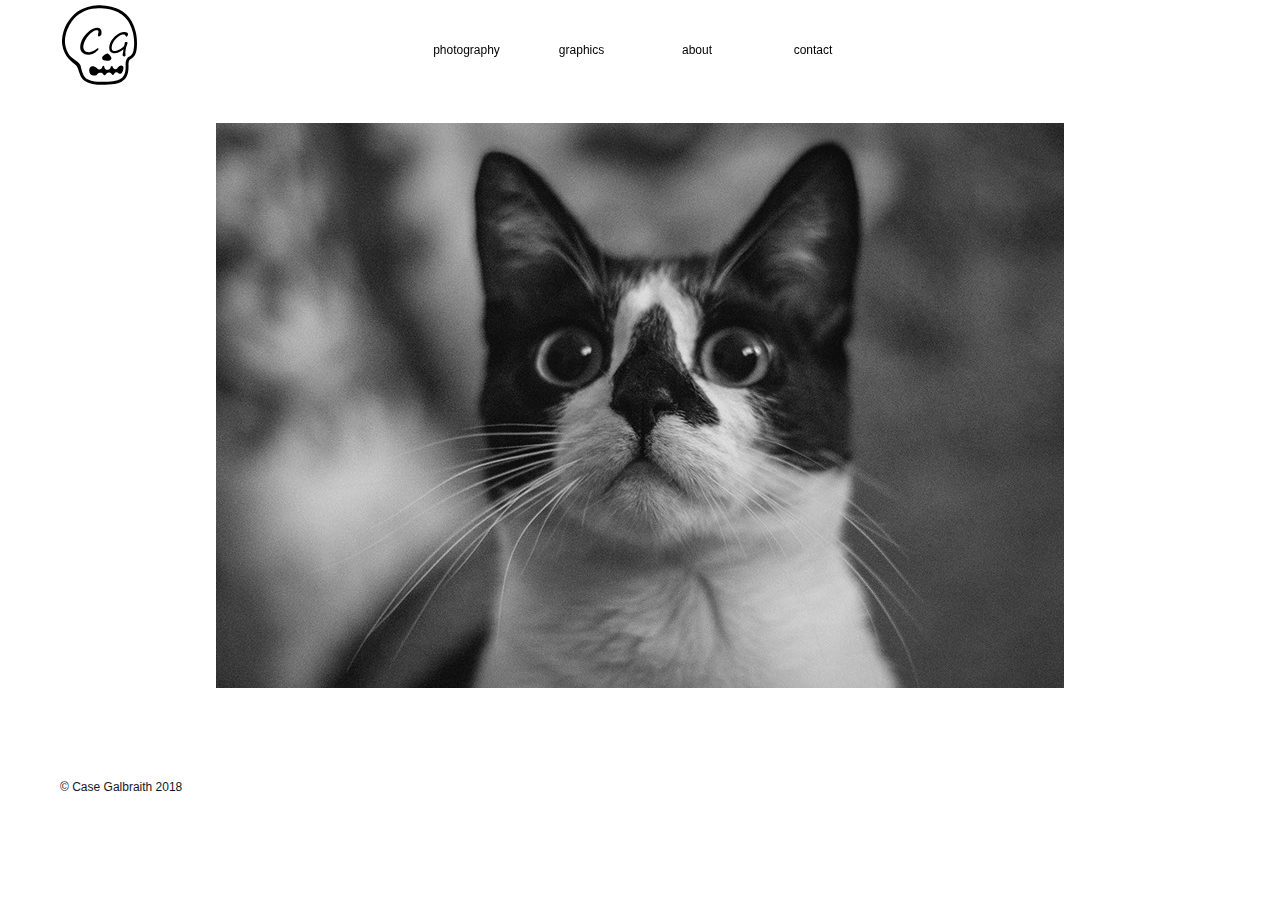
<file: index.html>
<!DOCTYPE html>
<html class="nojs html css_verticalspacer" lang="en-US">
 <head>

  <meta http-equiv="Content-type" content="text/html;charset=UTF-8"/>
  <meta name="generator" content="2017.0.3.363"/>
  <meta name="viewport" content="width=device-width, initial-scale=1.0"/>
  
  <script type="text/javascript">
   // Update the 'nojs'/'js' class on the html node
document.documentElement.className = document.documentElement.className.replace(/\bnojs\b/g, 'js');

// Check that all required assets are uploaded and up-to-date
if(typeof Muse == "undefined") window.Muse = {}; window.Muse.assets = {"required":["museutils.js", "museconfig.js", "jquery.musemenu.js", "jquery.watch.js", "jquery.museresponsive.js", "require.js", "index.css"], "outOfDate":[]};
</script>
  
  <link rel="shortcut icon" href="images/favicon.ico?crc=168900054"/>
  <title>Home</title>
  <!-- CSS -->
  <link rel="stylesheet" type="text/css" href="css/site_global.css?crc=443350757"/>
  <link rel="stylesheet" type="text/css" href="css/master_a-master.css?crc=394048664"/>
  <link rel="stylesheet" type="text/css" href="css/index.css?crc=177274506" id="pagesheet"/>
  <!-- IE-only CSS -->
  <!--[if lt IE 9]>
  <link rel="stylesheet" type="text/css" href="css/nomq_preview_master_a-master.css?crc=3839774930"/>
  <link rel="stylesheet" type="text/css" href="css/nomq_index.css?crc=91369655" id="nomq_pagesheet"/>
  <![endif]-->
  <!-- JS includes -->
  <!--[if lt IE 9]>
  <script src="scripts/html5shiv.js?crc=4241844378" type="text/javascript"></script>
  <![endif]-->
   </head>
 <body>

  <div class="breakpoint active" id="bp_infinity" data-min-width="321"><!-- responsive breakpoint node -->
   <div class="clearfix borderbox" id="page"><!-- group -->
    <div class="clearfix grpelem" id="pu127"><!-- group -->
     <div class="browser_width shared_content" id="u127-bw" data-content-guid="u127-bw_content">
      <div id="u127"><!-- simple frame --></div>
     </div>
     <div id="u144-wrapper">
      <a class="nonblock nontext MuseLinkActive clip_frame" id="u144" href="index.html"><!-- svg --><img class="svg svg_mar temp_no_img_src" id="u140" data-orig-src="images/skullspaceboii.svg?crc=3870176179" onload="this.style.height=(this.offsetWidth*80/75)+'px'" alt="" data-mu-svgfallback="images/skullspaceboii_poster_.png?crc=513905083" data-image-width="75" data-image-height="80" src="images/blank.gif?crc=4208392903"/></a>
     </div>
    </div>
    <div class="clip_frame grpelem" id="u2244"><!-- image -->
     <img class="block temp_no_img_src" id="u2244_img" data-orig-src="images/img_0732.jpg?crc=3861807295" alt="" data-image-width="848" data-image-height="565" src="images/blank.gif?crc=4208392903"/>
    </div>
    <div id="menuu197-wrapper">
     <nav class="MenuBar clearfix" id="menuu197"><!-- horizontal box -->
      <div class="MenuItemContainer borderbox clearfix grpelem" id="u205"><!-- vertical box -->
       <a class="nonblock nontext MenuItem MenuItemWithSubMenu borderbox clearfix colelem" id="u206" href="photography.html"><!-- horizontal box --><div class="MenuItemLabel NoWrap borderbox clearfix grpelem" id="u208-4"><!-- content --><p class="shared_content" data-content-guid="u208-4_0_content">photography</p></div></a>
      </div>
      <div class="MenuItemContainer borderbox clearfix grpelem" id="u1985"><!-- vertical box -->
       <a class="nonblock nontext MenuItem MenuItemWithSubMenu borderbox clearfix colelem" id="u1988" href="graphics.html"><!-- horizontal box --><div class="MenuItemLabel NoWrap borderbox clearfix grpelem" id="u1990-4"><!-- content --><p class="shared_content" data-content-guid="u1990-4_0_content">graphics</p></div></a>
      </div>
      <div class="MenuItemContainer borderbox clearfix grpelem" id="u301"><!-- vertical box -->
       <a class="nonblock nontext MenuItem MenuItemWithSubMenu borderbox clearfix colelem" id="u304" href="about.html"><!-- horizontal box --><div class="MenuItemLabel NoWrap borderbox clearfix grpelem" id="u305-4"><!-- content --><p class="shared_content" data-content-guid="u305-4_0_content">about</p></div></a>
      </div>
      <div class="MenuItemContainer borderbox clearfix grpelem" id="u272"><!-- vertical box -->
       <a class="nonblock nontext MenuItem MenuItemWithSubMenu borderbox clearfix colelem" id="u275" href="contact.html"><!-- horizontal box --><div class="MenuItemLabel NoWrap borderbox clearfix grpelem" id="u276-4"><!-- content --><p class="shared_content" data-content-guid="u276-4_0_content">contact</p></div></a>
      </div>
     </nav>
    </div>
    <div class="verticalspacer" data-offset-top="682" data-content-above-spacer="687" data-content-below-spacer="62"></div>
    <div class="browser_width grpelem shared_content" id="u135-bw" data-content-guid="u135-bw_content">
     <div id="u135"><!-- group -->
      <div class="clearfix" id="u135_align_to_page">
       <div class="clearfix grpelem" id="u333-4"><!-- content -->
        <p>© Case Galbraith 2018</p>
       </div>
      </div>
     </div>
    </div>
   </div>
  </div>
  <div class="breakpoint" id="bp_320" data-max-width="320"><!-- responsive breakpoint node -->
   <div class="clearfix borderbox temp_no_id" data-orig-id="page"><!-- group -->
    <div class="clearfix grpelem temp_no_id" data-orig-id="pu127"><!-- group -->
     <span class="browser_width placeholder" data-placeholder-for="u127-bw_content"><!-- placeholder node --></span>
     <a class="nonblock nontext MuseLinkActive clip_frame temp_no_id" href="index.html" data-orig-id="u144"><!-- svg --><img class="svg temp_no_id temp_no_img_src" data-orig-src="images/skullspaceboii.svg?crc=3870176179" width="20" height="21" alt="" data-mu-svgfallback="images/skullspaceboii_poster_.png?crc=513905083" data-orig-id="u140" src="images/blank.gif?crc=4208392903"/></a>
     <div class="temp_no_id" data-orig-id="menuu197-wrapper">
      <nav class="MenuBar clearfix temp_no_id" data-orig-id="menuu197"><!-- horizontal box -->
       <div class="MenuItemContainer borderbox clearfix grpelem temp_no_id" data-orig-id="u205"><!-- vertical box -->
        <a class="nonblock nontext MenuItem MenuItemWithSubMenu borderbox clearfix colelem temp_no_id" href="photography.html" data-orig-id="u206"><!-- horizontal box --><div class="MenuItemLabel NoWrap borderbox clearfix grpelem temp_no_id" data-orig-id="u208-4"><!-- content --><span class="placeholder" data-placeholder-for="u208-4_0_content"><!-- placeholder node --></span></div></a>
       </div>
       <div class="MenuItemContainer borderbox clearfix grpelem temp_no_id" data-orig-id="u1985"><!-- vertical box -->
        <a class="nonblock nontext MenuItem MenuItemWithSubMenu borderbox clearfix colelem temp_no_id" href="graphics.html" data-orig-id="u1988"><!-- horizontal box --><div class="MenuItemLabel NoWrap borderbox clearfix grpelem temp_no_id" data-orig-id="u1990-4"><!-- content --><span class="placeholder" data-placeholder-for="u1990-4_0_content"><!-- placeholder node --></span></div></a>
       </div>
       <div class="MenuItemContainer borderbox clearfix grpelem temp_no_id" data-orig-id="u301"><!-- vertical box -->
        <a class="nonblock nontext MenuItem MenuItemWithSubMenu borderbox clearfix colelem temp_no_id" href="about.html" data-orig-id="u304"><!-- horizontal box --><div class="MenuItemLabel NoWrap borderbox clearfix grpelem temp_no_id" data-orig-id="u305-4"><!-- content --><span class="placeholder" data-placeholder-for="u305-4_0_content"><!-- placeholder node --></span></div></a>
       </div>
       <div class="MenuItemContainer borderbox clearfix grpelem temp_no_id" data-orig-id="u272"><!-- vertical box -->
        <a class="nonblock nontext MenuItem MenuItemWithSubMenu borderbox clearfix colelem temp_no_id" href="contact.html" data-orig-id="u275"><!-- horizontal box --><div class="MenuItemLabel NoWrap borderbox clearfix grpelem temp_no_id" data-orig-id="u276-4"><!-- content --><span class="placeholder" data-placeholder-for="u276-4_0_content"><!-- placeholder node --></span></div></a>
       </div>
      </nav>
     </div>
    </div>
    <div class="clip_frame grpelem temp_no_id" data-orig-id="u2244"><!-- image -->
     <img class="block temp_no_id temp_no_img_src" data-orig-src="images/img_0732227x151.jpg?crc=4267725187" alt="" data-image-width="226" data-image-height="151" data-orig-id="u2244_img" src="images/blank.gif?crc=4208392903"/>
    </div>
    <div class="verticalspacer" data-offset-top="274" data-content-above-spacer="273" data-content-below-spacer="62"></div>
    <span class="browser_width grpelem placeholder" data-placeholder-for="u135-bw_content"><!-- placeholder node --></span>
   </div>
  </div>
  <!-- Other scripts -->
  <script type="text/javascript">
   // Decide weather to suppress missing file error or not based on preference setting
var suppressMissingFileError = false
</script>
  <script type="text/javascript">
   window.Muse.assets.check=function(d){if(!window.Muse.assets.checked){window.Muse.assets.checked=!0;var b={},c=function(a,b){if(window.getComputedStyle){var c=window.getComputedStyle(a,null);return c&&c.getPropertyValue(b)||c&&c[b]||""}if(document.documentElement.currentStyle)return(c=a.currentStyle)&&c[b]||a.style&&a.style[b]||"";return""},a=function(a){if(a.match(/^rgb/))return a=a.replace(/\s+/g,"").match(/([\d\,]+)/gi)[0].split(","),(parseInt(a[0])<<16)+(parseInt(a[1])<<8)+parseInt(a[2]);if(a.match(/^\#/))return parseInt(a.substr(1),
16);return 0},g=function(g){for(var f=document.getElementsByTagName("link"),h=0;h<f.length;h++)if("text/css"==f[h].type){var i=(f[h].href||"").match(/\/?css\/([\w\-]+\.css)\?crc=(\d+)/);if(!i||!i[1]||!i[2])break;b[i[1]]=i[2]}f=document.createElement("div");f.className="version";f.style.cssText="display:none; width:1px; height:1px;";document.getElementsByTagName("body")[0].appendChild(f);for(h=0;h<Muse.assets.required.length;){var i=Muse.assets.required[h],l=i.match(/([\w\-\.]+)\.(\w+)$/),k=l&&l[1]?
l[1]:null,l=l&&l[2]?l[2]:null;switch(l.toLowerCase()){case "css":k=k.replace(/\W/gi,"_").replace(/^([^a-z])/gi,"_$1");f.className+=" "+k;k=a(c(f,"color"));l=a(c(f,"backgroundColor"));k!=0||l!=0?(Muse.assets.required.splice(h,1),"undefined"!=typeof b[i]&&(k!=b[i]>>>24||l!=(b[i]&16777215))&&Muse.assets.outOfDate.push(i)):h++;f.className="version";break;case "js":h++;break;default:throw Error("Unsupported file type: "+l);}}d?d().jquery!="1.8.3"&&Muse.assets.outOfDate.push("jquery-1.8.3.min.js"):Muse.assets.required.push("jquery-1.8.3.min.js");
f.parentNode.removeChild(f);if(Muse.assets.outOfDate.length||Muse.assets.required.length)f="Some files on the server may be missing or incorrect. Clear browser cache and try again. If the problem persists please contact website author.",g&&Muse.assets.outOfDate.length&&(f+="\nOut of date: "+Muse.assets.outOfDate.join(",")),g&&Muse.assets.required.length&&(f+="\nMissing: "+Muse.assets.required.join(",")),suppressMissingFileError?(f+="\nUse SuppressMissingFileError key in AppPrefs.xml to show missing file error pop up.",console.log(f)):alert(f)};location&&location.search&&location.search.match&&location.search.match(/muse_debug/gi)?
setTimeout(function(){g(!0)},5E3):g()}};
var muse_init=function(){require.config({baseUrl:""});require(["jquery","museutils","whatinput","jquery.musemenu","jquery.watch","jquery.museresponsive"],function(d){var $ = d;$(document).ready(function(){try{
window.Muse.assets.check($);/* body */
Muse.Utils.transformMarkupToFixBrowserProblemsPreInit();/* body */
Muse.Utils.prepHyperlinks(true);/* body */
Muse.Utils.resizeHeight('.browser_width');/* resize height */
Muse.Utils.requestAnimationFrame(function() { $('body').addClass('initialized'); });/* mark body as initialized */
Muse.Utils.fullPage('#page');/* 100% height page */
Muse.Utils.initWidget('.MenuBar', ['#bp_infinity', '#bp_320'], function(elem) { return $(elem).museMenu(); });/* unifiedNavBar */
$( '.breakpoint' ).registerBreakpoint();/* Register breakpoints */
Muse.Utils.transformMarkupToFixBrowserProblems();/* body */
}catch(b){if(b&&"function"==typeof b.notify?b.notify():Muse.Assert.fail("Error calling selector function: "+b),false)throw b;}})})};

</script>
  <!-- RequireJS script -->
  <script src="scripts/require.js?crc=85721165" type="text/javascript" async data-main="scripts/museconfig.js?crc=436936948" onload="if (requirejs) requirejs.onError = function(requireType, requireModule) { if (requireType && requireType.toString && requireType.toString().indexOf && 0 <= requireType.toString().indexOf('#scripterror')) window.Muse.assets.check(); }" onerror="window.Muse.assets.check();"></script>
   </body>
</html>
</file>
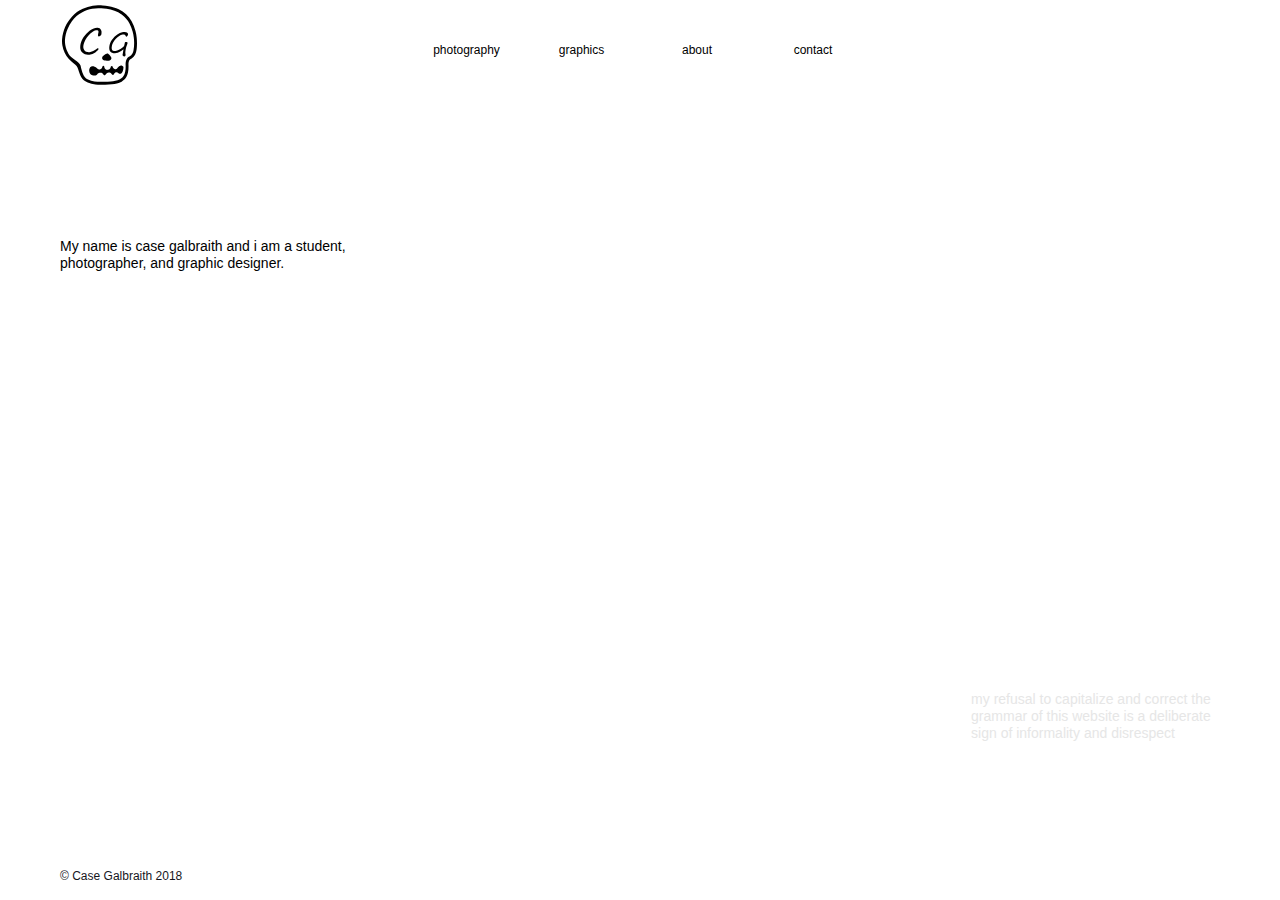
<file: about.html>
<!DOCTYPE html>
<html class="nojs html css_verticalspacer" lang="en-US">
 <head>

  <meta http-equiv="Content-type" content="text/html;charset=UTF-8"/>
  <meta name="generator" content="2017.0.3.363"/>
  <meta name="viewport" content="width=device-width, initial-scale=1.0"/>
  
  <script type="text/javascript">
   // Update the 'nojs'/'js' class on the html node
document.documentElement.className = document.documentElement.className.replace(/\bnojs\b/g, 'js');

// Check that all required assets are uploaded and up-to-date
if(typeof Muse == "undefined") window.Muse = {}; window.Muse.assets = {"required":["museutils.js", "museconfig.js", "jquery.musemenu.js", "jquery.watch.js", "jquery.museresponsive.js", "require.js", "about.css"], "outOfDate":[]};
</script>
  
  <link rel="shortcut icon" href="images/favicon.ico?crc=168900054"/>
  <title>about</title>
  <!-- CSS -->
  <link rel="stylesheet" type="text/css" href="css/site_global.css?crc=443350757"/>
  <link rel="stylesheet" type="text/css" href="css/master_a-master.css?crc=394048664"/>
  <link rel="stylesheet" type="text/css" href="css/about.css?crc=3941312506" id="pagesheet"/>
  <!-- IE-only CSS -->
  <!--[if lt IE 9]>
  <link rel="stylesheet" type="text/css" href="css/nomq_preview_master_a-master.css?crc=3839774930"/>
  <link rel="stylesheet" type="text/css" href="css/nomq_about.css?crc=76472880" id="nomq_pagesheet"/>
  <![endif]-->
  <!-- JS includes -->
  <!--[if lt IE 9]>
  <script src="scripts/html5shiv.js?crc=4241844378" type="text/javascript"></script>
  <![endif]-->
   </head>
 <body>

  <div class="breakpoint active" id="bp_infinity" data-min-width="321"><!-- responsive breakpoint node -->
   <div class="clearfix borderbox" id="page"><!-- group -->
    <div class="clearfix grpelem" id="pu127"><!-- group -->
     <div class="browser_width shared_content" id="u127-bw" data-content-guid="u127-bw_content">
      <div id="u127"><!-- simple frame --></div>
     </div>
     <div id="u144-wrapper">
      <a class="nonblock nontext clip_frame" id="u144" href="index.html"><!-- svg --><img class="svg svg_mar temp_no_img_src" id="u140" data-orig-src="images/skullspaceboii.svg?crc=3870176179" onload="this.style.height=(this.offsetWidth*80/75)+'px'" alt="" data-mu-svgfallback="images/skullspaceboii_poster_.png?crc=513905083" data-image-width="75" data-image-height="80" src="images/blank.gif?crc=4208392903"/></a>
     </div>
    </div>
    <div class="clearfix grpelem shared_content" id="u2219-4" data-content-guid="u2219-4_content"><!-- content -->
     <p>My name is case galbraith and i am a student, photographer, and graphic designer.</p>
    </div>
    <div id="menuu197-wrapper">
     <nav class="MenuBar clearfix" id="menuu197"><!-- horizontal box -->
      <div class="MenuItemContainer borderbox clearfix grpelem" id="u205"><!-- vertical box -->
       <a class="nonblock nontext MenuItem MenuItemWithSubMenu borderbox clearfix colelem" id="u206" href="photography.html"><!-- horizontal box --><div class="MenuItemLabel NoWrap borderbox clearfix grpelem" id="u208-4"><!-- content --><p class="shared_content" data-content-guid="u208-4_0_content">photography</p></div></a>
      </div>
      <div class="MenuItemContainer borderbox clearfix grpelem" id="u1985"><!-- vertical box -->
       <a class="nonblock nontext MenuItem MenuItemWithSubMenu borderbox clearfix colelem" id="u1988" href="graphics.html"><!-- horizontal box --><div class="MenuItemLabel NoWrap borderbox clearfix grpelem" id="u1990-4"><!-- content --><p class="shared_content" data-content-guid="u1990-4_0_content">graphics</p></div></a>
      </div>
      <div class="MenuItemContainer borderbox clearfix grpelem" id="u301"><!-- vertical box -->
       <a class="nonblock nontext MenuItem MenuItemWithSubMenu MuseMenuActive borderbox clearfix colelem" id="u304" href="about.html"><!-- horizontal box --><div class="MenuItemLabel NoWrap borderbox clearfix grpelem" id="u305-4"><!-- content --><p class="shared_content" data-content-guid="u305-4_0_content">about</p></div></a>
      </div>
      <div class="MenuItemContainer borderbox clearfix grpelem" id="u272"><!-- vertical box -->
       <a class="nonblock nontext MenuItem MenuItemWithSubMenu borderbox clearfix colelem" id="u275" href="contact.html"><!-- horizontal box --><div class="MenuItemLabel NoWrap borderbox clearfix grpelem" id="u276-4"><!-- content --><p class="shared_content" data-content-guid="u276-4_0_content">contact</p></div></a>
      </div>
     </nav>
    </div>
    <div class="clearfix grpelem shared_content" id="u956-4" data-content-guid="u956-4_content"><!-- content -->
     <p>my refusal to capitalize and correct the grammar of this website is a deliberate sign of informality and disrespect</p>
    </div>
    <div class="verticalspacer" data-offset-top="749" data-content-above-spacer="748" data-content-below-spacer="62"></div>
    <div class="browser_width grpelem shared_content" id="u135-bw" data-content-guid="u135-bw_content">
     <div id="u135"><!-- group -->
      <div class="clearfix" id="u135_align_to_page">
       <div class="clearfix grpelem" id="u333-4"><!-- content -->
        <p>© Case Galbraith 2018</p>
       </div>
      </div>
     </div>
    </div>
   </div>
  </div>
  <div class="breakpoint" id="bp_320" data-max-width="320"><!-- responsive breakpoint node -->
   <div class="clearfix borderbox temp_no_id" data-orig-id="page"><!-- group -->
    <div class="clearfix grpelem temp_no_id" data-orig-id="pu127"><!-- group -->
     <span class="browser_width placeholder" data-placeholder-for="u127-bw_content"><!-- placeholder node --></span>
     <a class="nonblock nontext clip_frame temp_no_id" href="index.html" data-orig-id="u144"><!-- svg --><img class="svg temp_no_id temp_no_img_src" data-orig-src="images/skullspaceboii.svg?crc=3870176179" width="20" height="21" alt="" data-mu-svgfallback="images/skullspaceboii_poster_.png?crc=513905083" data-orig-id="u140" src="images/blank.gif?crc=4208392903"/></a>
    </div>
    <span class="clearfix grpelem placeholder" data-placeholder-for="u2219-4_content"><!-- placeholder node --></span>
    <div class="temp_no_id" data-orig-id="menuu197-wrapper">
     <nav class="MenuBar clearfix temp_no_id" data-orig-id="menuu197"><!-- horizontal box -->
      <div class="MenuItemContainer borderbox clearfix grpelem temp_no_id" data-orig-id="u205"><!-- vertical box -->
       <a class="nonblock nontext MenuItem MenuItemWithSubMenu borderbox clearfix colelem temp_no_id" href="photography.html" data-orig-id="u206"><!-- horizontal box --><div class="MenuItemLabel NoWrap borderbox clearfix grpelem temp_no_id" data-orig-id="u208-4"><!-- content --><span class="placeholder" data-placeholder-for="u208-4_0_content"><!-- placeholder node --></span></div></a>
      </div>
      <div class="MenuItemContainer borderbox clearfix grpelem temp_no_id" data-orig-id="u1985"><!-- vertical box -->
       <a class="nonblock nontext MenuItem MenuItemWithSubMenu borderbox clearfix colelem temp_no_id" href="graphics.html" data-orig-id="u1988"><!-- horizontal box --><div class="MenuItemLabel NoWrap borderbox clearfix grpelem temp_no_id" data-orig-id="u1990-4"><!-- content --><span class="placeholder" data-placeholder-for="u1990-4_0_content"><!-- placeholder node --></span></div></a>
      </div>
      <div class="MenuItemContainer borderbox clearfix grpelem temp_no_id" data-orig-id="u301"><!-- vertical box -->
       <a class="nonblock nontext MenuItem MenuItemWithSubMenu MuseMenuActive borderbox clearfix colelem temp_no_id" href="about.html" data-orig-id="u304"><!-- horizontal box --><div class="MenuItemLabel NoWrap borderbox clearfix grpelem temp_no_id" data-orig-id="u305-4"><!-- content --><span class="placeholder" data-placeholder-for="u305-4_0_content"><!-- placeholder node --></span></div></a>
      </div>
      <div class="MenuItemContainer borderbox clearfix grpelem temp_no_id" data-orig-id="u272"><!-- vertical box -->
       <a class="nonblock nontext MenuItem MenuItemWithSubMenu borderbox clearfix colelem temp_no_id" href="contact.html" data-orig-id="u275"><!-- horizontal box --><div class="MenuItemLabel NoWrap borderbox clearfix grpelem temp_no_id" data-orig-id="u276-4"><!-- content --><span class="placeholder" data-placeholder-for="u276-4_0_content"><!-- placeholder node --></span></div></a>
      </div>
     </nav>
    </div>
    <span class="clearfix grpelem placeholder" data-placeholder-for="u956-4_content"><!-- placeholder node --></span>
    <div class="verticalspacer" data-offset-top="946" data-content-above-spacer="945" data-content-below-spacer="61"></div>
    <span class="browser_width grpelem placeholder" data-placeholder-for="u135-bw_content"><!-- placeholder node --></span>
   </div>
  </div>
  <!-- Other scripts -->
  <script type="text/javascript">
   // Decide weather to suppress missing file error or not based on preference setting
var suppressMissingFileError = false
</script>
  <script type="text/javascript">
   window.Muse.assets.check=function(d){if(!window.Muse.assets.checked){window.Muse.assets.checked=!0;var b={},c=function(a,b){if(window.getComputedStyle){var c=window.getComputedStyle(a,null);return c&&c.getPropertyValue(b)||c&&c[b]||""}if(document.documentElement.currentStyle)return(c=a.currentStyle)&&c[b]||a.style&&a.style[b]||"";return""},a=function(a){if(a.match(/^rgb/))return a=a.replace(/\s+/g,"").match(/([\d\,]+)/gi)[0].split(","),(parseInt(a[0])<<16)+(parseInt(a[1])<<8)+parseInt(a[2]);if(a.match(/^\#/))return parseInt(a.substr(1),
16);return 0},g=function(g){for(var f=document.getElementsByTagName("link"),h=0;h<f.length;h++)if("text/css"==f[h].type){var i=(f[h].href||"").match(/\/?css\/([\w\-]+\.css)\?crc=(\d+)/);if(!i||!i[1]||!i[2])break;b[i[1]]=i[2]}f=document.createElement("div");f.className="version";f.style.cssText="display:none; width:1px; height:1px;";document.getElementsByTagName("body")[0].appendChild(f);for(h=0;h<Muse.assets.required.length;){var i=Muse.assets.required[h],l=i.match(/([\w\-\.]+)\.(\w+)$/),k=l&&l[1]?
l[1]:null,l=l&&l[2]?l[2]:null;switch(l.toLowerCase()){case "css":k=k.replace(/\W/gi,"_").replace(/^([^a-z])/gi,"_$1");f.className+=" "+k;k=a(c(f,"color"));l=a(c(f,"backgroundColor"));k!=0||l!=0?(Muse.assets.required.splice(h,1),"undefined"!=typeof b[i]&&(k!=b[i]>>>24||l!=(b[i]&16777215))&&Muse.assets.outOfDate.push(i)):h++;f.className="version";break;case "js":h++;break;default:throw Error("Unsupported file type: "+l);}}d?d().jquery!="1.8.3"&&Muse.assets.outOfDate.push("jquery-1.8.3.min.js"):Muse.assets.required.push("jquery-1.8.3.min.js");
f.parentNode.removeChild(f);if(Muse.assets.outOfDate.length||Muse.assets.required.length)f="Some files on the server may be missing or incorrect. Clear browser cache and try again. If the problem persists please contact website author.",g&&Muse.assets.outOfDate.length&&(f+="\nOut of date: "+Muse.assets.outOfDate.join(",")),g&&Muse.assets.required.length&&(f+="\nMissing: "+Muse.assets.required.join(",")),suppressMissingFileError?(f+="\nUse SuppressMissingFileError key in AppPrefs.xml to show missing file error pop up.",console.log(f)):alert(f)};location&&location.search&&location.search.match&&location.search.match(/muse_debug/gi)?
setTimeout(function(){g(!0)},5E3):g()}};
var muse_init=function(){require.config({baseUrl:""});require(["jquery","museutils","whatinput","jquery.musemenu","jquery.watch","jquery.museresponsive"],function(d){var $ = d;$(document).ready(function(){try{
window.Muse.assets.check($);/* body */
Muse.Utils.transformMarkupToFixBrowserProblemsPreInit();/* body */
Muse.Utils.prepHyperlinks(true);/* body */
Muse.Utils.resizeHeight('.browser_width');/* resize height */
Muse.Utils.requestAnimationFrame(function() { $('body').addClass('initialized'); });/* mark body as initialized */
Muse.Utils.fullPage('#page');/* 100% height page */
Muse.Utils.initWidget('.MenuBar', ['#bp_infinity', '#bp_320'], function(elem) { return $(elem).museMenu(); });/* unifiedNavBar */
$( '.breakpoint' ).registerBreakpoint();/* Register breakpoints */
Muse.Utils.transformMarkupToFixBrowserProblems();/* body */
}catch(b){if(b&&"function"==typeof b.notify?b.notify():Muse.Assert.fail("Error calling selector function: "+b),false)throw b;}})})};

</script>
  <!-- RequireJS script -->
  <script src="scripts/require.js?crc=85721165" type="text/javascript" async data-main="scripts/museconfig.js?crc=436936948" onload="if (requirejs) requirejs.onError = function(requireType, requireModule) { if (requireType && requireType.toString && requireType.toString().indexOf && 0 <= requireType.toString().indexOf('#scripterror')) window.Muse.assets.check(); }" onerror="window.Muse.assets.check();"></script>
   </body>
</html>
</file>
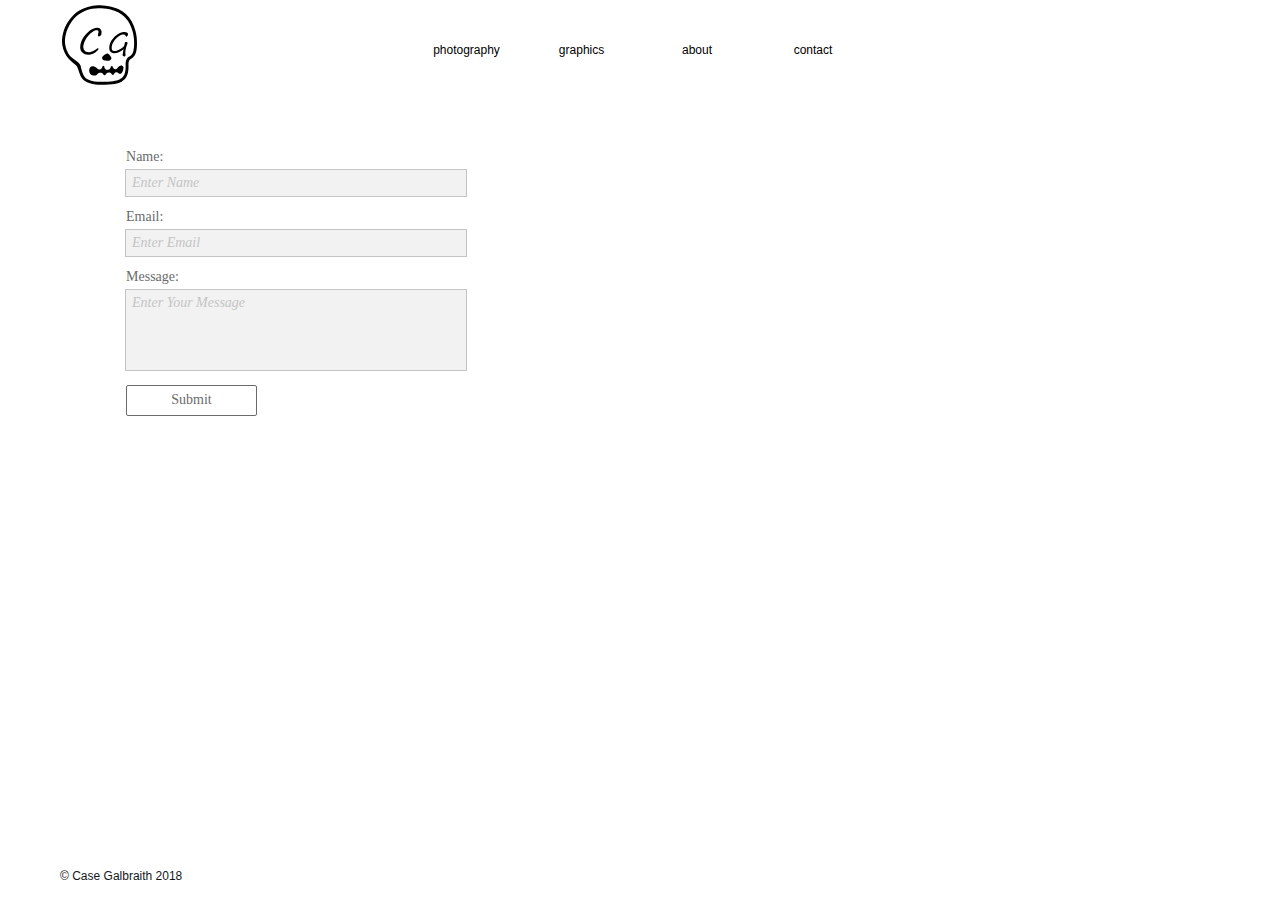
<file: contact.html>
<!DOCTYPE html>
<html class="nojs html css_verticalspacer" lang="en-US">
 <head>

  <meta http-equiv="Content-type" content="text/html;charset=UTF-8"/>
  <meta name="generator" content="2017.0.3.363"/>
  <meta name="viewport" content="width=device-width, initial-scale=1.0"/>
  
  <script type="text/javascript">
   // Update the 'nojs'/'js' class on the html node
document.documentElement.className = document.documentElement.className.replace(/\bnojs\b/g, 'js');

// Check that all required assets are uploaded and up-to-date
if(typeof Muse == "undefined") window.Muse = {}; window.Muse.assets = {"required":["museutils.js", "museconfig.js", "jquery.musemenu.js", "jquery.watch.js", "jquery.museresponsive.js", "require.js", "webpro.js", "contact.css"], "outOfDate":[]};
</script>
  
  <link rel="shortcut icon" href="images/favicon.ico?crc=168900054"/>
  <title>contact</title>
  <!-- CSS -->
  <link rel="stylesheet" type="text/css" href="css/site_global.css?crc=443350757"/>
  <link rel="stylesheet" type="text/css" href="css/master_a-master.css?crc=394048664"/>
  <link rel="stylesheet" type="text/css" href="css/contact.css?crc=219067892" id="pagesheet"/>
  <!-- IE-only CSS -->
  <!--[if lt IE 9]>
  <link rel="stylesheet" type="text/css" href="css/nomq_preview_master_a-master.css?crc=3839774930"/>
  <link rel="stylesheet" type="text/css" href="css/nomq_contact.css?crc=4171298853" id="nomq_pagesheet"/>
  <![endif]-->
  <!-- JS includes -->
  <!--[if lt IE 9]>
  <script src="scripts/html5shiv.js?crc=4241844378" type="text/javascript"></script>
  <![endif]-->
   </head>
 <body>

  <div class="breakpoint active" id="bp_infinity" data-min-width="321"><!-- responsive breakpoint node -->
   <div class="clearfix borderbox" id="page"><!-- group -->
    <div class="clearfix grpelem" id="pu127"><!-- group -->
     <div class="browser_width shared_content" id="u127-bw" data-content-guid="u127-bw_content">
      <div id="u127"><!-- simple frame --></div>
     </div>
     <div id="u144-wrapper">
      <a class="nonblock nontext clip_frame" id="u144" href="index.html"><!-- svg --><img class="svg svg_mar temp_no_img_src" id="u140" data-orig-src="images/skullspaceboii.svg?crc=3870176179" onload="this.style.height=(this.offsetWidth*80/75)+'px'" alt="" data-mu-svgfallback="images/skullspaceboii_poster_.png?crc=513905083" data-image-width="75" data-image-height="80" src="images/blank.gif?crc=4208392903"/></a>
     </div>
    </div>
    <form class="form-grp clearfix grpelem" id="widgetu895" method="post" enctype="multipart/form-data" action="scripts/form-u895.php"><!-- none box -->
     <div class="fld-grp clearfix grpelem" id="widgetu907" data-required="true"><!-- none box -->
      <label class="fld-label actAsDiv clearfix grpelem" id="u908-4" for="widgetu907_input"><!-- content --><span class="actAsPara shared_content" data-content-guid="u908-4_0_content">Name:</span></label>
      <span class="fld-input NoWrap actAsDiv clearfix grpelem" id="u909-4"><!-- content --><input class="wrapped-input" type="text" spellcheck="false" id="widgetu907_input" name="custom_U907" tabindex="1"/><label class="wrapped-input fld-prompt" id="widgetu907_prompt" for="widgetu907_input"><span class="actAsPara shared_content" data-content-guid="widgetu907_prompt_0_content">Enter Name</span></label></span>
     </div>
     <div class="fld-grp clearfix grpelem" id="widgetu899" data-required="true" data-type="email"><!-- none box -->
      <label class="fld-label actAsDiv clearfix grpelem" id="u902-4" for="widgetu899_input"><!-- content --><span class="actAsPara shared_content" data-content-guid="u902-4_0_content">Email:</span></label>
      <span class="fld-input NoWrap actAsDiv clearfix grpelem" id="u900-4"><!-- content --><input class="wrapped-input" type="email" spellcheck="false" id="widgetu899_input" name="Email" tabindex="2"/><label class="wrapped-input fld-prompt" id="widgetu899_prompt" for="widgetu899_input"><span class="actAsPara shared_content" data-content-guid="widgetu899_prompt_0_content">Enter Email</span></label></span>
     </div>
     <div class="clearfix grpelem" id="u898-4"><!-- content -->
      <p class="shared_content" data-content-guid="u898-4_0_content">Submitting Form...</p>
     </div>
     <div class="clearfix grpelem" id="u896-4"><!-- content -->
      <p class="shared_content" data-content-guid="u896-4_0_content">The server encountered an error.</p>
     </div>
     <div class="clearfix grpelem" id="u911-4"><!-- content -->
      <p class="shared_content" data-content-guid="u911-4_0_content">Form received.</p>
     </div>
     <button class="submit-btn NoWrap rounded-corners clearfix grpelem" id="u897-4" type="submit" value="Submit" tabindex="4"><!-- content -->
      <div style="margin-top:-11px;height:11px;" class="shared_content" data-content-guid="u897-4_0_content">
       <p>Submit</p>
      </div>
     </button>
     <div class="fld-grp clearfix grpelem" id="widgetu903" data-required="false"><!-- none box -->
      <label class="fld-label actAsDiv clearfix grpelem" id="u904-4" for="widgetu903_input"><!-- content --><span class="actAsPara shared_content" data-content-guid="u904-4_0_content">Message:</span></label>
      <span class="fld-textarea actAsDiv clearfix grpelem" id="u905-4"><!-- content --><textarea class="wrapped-input" id="widgetu903_input" name="custom_U903" tabindex="3"></textarea><label class="wrapped-input fld-prompt" id="widgetu903_prompt" for="widgetu903_input"><span class="actAsPara shared_content" data-content-guid="widgetu903_prompt_0_content">Enter Your Message</span></label></span>
     </div>
    </form>
    <div id="menuu197-wrapper">
     <nav class="MenuBar clearfix" id="menuu197"><!-- horizontal box -->
      <div class="MenuItemContainer borderbox clearfix grpelem" id="u205"><!-- vertical box -->
       <a class="nonblock nontext MenuItem MenuItemWithSubMenu borderbox clearfix colelem" id="u206" href="photography.html"><!-- horizontal box --><div class="MenuItemLabel NoWrap borderbox clearfix grpelem" id="u208-4"><!-- content --><p class="shared_content" data-content-guid="u208-4_0_content">photography</p></div></a>
      </div>
      <div class="MenuItemContainer borderbox clearfix grpelem" id="u1985"><!-- vertical box -->
       <a class="nonblock nontext MenuItem MenuItemWithSubMenu borderbox clearfix colelem" id="u1988" href="graphics.html"><!-- horizontal box --><div class="MenuItemLabel NoWrap borderbox clearfix grpelem" id="u1990-4"><!-- content --><p class="shared_content" data-content-guid="u1990-4_0_content">graphics</p></div></a>
      </div>
      <div class="MenuItemContainer borderbox clearfix grpelem" id="u301"><!-- vertical box -->
       <a class="nonblock nontext MenuItem MenuItemWithSubMenu borderbox clearfix colelem" id="u304" href="about.html"><!-- horizontal box --><div class="MenuItemLabel NoWrap borderbox clearfix grpelem" id="u305-4"><!-- content --><p class="shared_content" data-content-guid="u305-4_0_content">about</p></div></a>
      </div>
      <div class="MenuItemContainer borderbox clearfix grpelem" id="u272"><!-- vertical box -->
       <a class="nonblock nontext MenuItem MenuItemWithSubMenu MuseMenuActive borderbox clearfix colelem" id="u275" href="contact.html"><!-- horizontal box --><div class="MenuItemLabel NoWrap borderbox clearfix grpelem" id="u276-4"><!-- content --><p class="shared_content" data-content-guid="u276-4_0_content">contact</p></div></a>
      </div>
     </nav>
    </div>
    <div class="verticalspacer" data-offset-top="418" data-content-above-spacer="418" data-content-below-spacer="62"></div>
    <div class="browser_width grpelem shared_content" id="u135-bw" data-content-guid="u135-bw_content">
     <div id="u135"><!-- group -->
      <div class="clearfix" id="u135_align_to_page">
       <div class="clearfix grpelem" id="u333-4"><!-- content -->
        <p>© Case Galbraith 2018</p>
       </div>
      </div>
     </div>
    </div>
   </div>
  </div>
  <div class="breakpoint" id="bp_320" data-max-width="320"><!-- responsive breakpoint node -->
   <div class="clearfix borderbox temp_no_id" data-orig-id="page"><!-- group -->
    <div class="clearfix grpelem temp_no_id" data-orig-id="pu127"><!-- group -->
     <span class="browser_width placeholder" data-placeholder-for="u127-bw_content"><!-- placeholder node --></span>
     <a class="nonblock nontext clip_frame temp_no_id" href="index.html" data-orig-id="u144"><!-- svg --><img class="svg temp_no_id temp_no_img_src" data-orig-src="images/skullspaceboii.svg?crc=3870176179" width="20" height="21" alt="" data-mu-svgfallback="images/skullspaceboii_poster_.png?crc=513905083" data-orig-id="u140" src="images/blank.gif?crc=4208392903"/></a>
     <div class="temp_no_id" data-orig-id="menuu197-wrapper">
      <nav class="MenuBar clearfix temp_no_id" data-orig-id="menuu197"><!-- horizontal box -->
       <div class="MenuItemContainer borderbox clearfix grpelem temp_no_id" data-orig-id="u205"><!-- vertical box -->
        <a class="nonblock nontext MenuItem MenuItemWithSubMenu borderbox clearfix colelem temp_no_id" href="photography.html" data-orig-id="u206"><!-- horizontal box --><div class="MenuItemLabel NoWrap borderbox clearfix grpelem temp_no_id" data-orig-id="u208-4"><!-- content --><span class="placeholder" data-placeholder-for="u208-4_0_content"><!-- placeholder node --></span></div></a>
       </div>
       <div class="MenuItemContainer borderbox clearfix grpelem temp_no_id" data-orig-id="u1985"><!-- vertical box -->
        <a class="nonblock nontext MenuItem MenuItemWithSubMenu borderbox clearfix colelem temp_no_id" href="graphics.html" data-orig-id="u1988"><!-- horizontal box --><div class="MenuItemLabel NoWrap borderbox clearfix grpelem temp_no_id" data-orig-id="u1990-4"><!-- content --><span class="placeholder" data-placeholder-for="u1990-4_0_content"><!-- placeholder node --></span></div></a>
       </div>
       <div class="MenuItemContainer borderbox clearfix grpelem temp_no_id" data-orig-id="u301"><!-- vertical box -->
        <a class="nonblock nontext MenuItem MenuItemWithSubMenu borderbox clearfix colelem temp_no_id" href="about.html" data-orig-id="u304"><!-- horizontal box --><div class="MenuItemLabel NoWrap borderbox clearfix grpelem temp_no_id" data-orig-id="u305-4"><!-- content --><span class="placeholder" data-placeholder-for="u305-4_0_content"><!-- placeholder node --></span></div></a>
       </div>
       <div class="MenuItemContainer borderbox clearfix grpelem temp_no_id" data-orig-id="u272"><!-- vertical box -->
        <a class="nonblock nontext MenuItem MenuItemWithSubMenu MuseMenuActive borderbox clearfix colelem temp_no_id" href="contact.html" data-orig-id="u275"><!-- horizontal box --><div class="MenuItemLabel NoWrap borderbox clearfix grpelem temp_no_id" data-orig-id="u276-4"><!-- content --><span class="placeholder" data-placeholder-for="u276-4_0_content"><!-- placeholder node --></span></div></a>
       </div>
      </nav>
     </div>
    </div>
    <form class="form-grp clearfix grpelem temp_no_id" method="post" enctype="multipart/form-data" action="scripts/form-u895.php" data-orig-id="widgetu895"><!-- none box -->
     <div class="fld-grp clearfix grpelem temp_no_id" data-required="true" data-orig-id="widgetu907"><!-- none box -->
      <label class="fld-label actAsDiv clearfix grpelem temp_no_id" for="widgetu907_input" data-orig-id="u908-4"><!-- content --><span class="actAsPara placeholder" data-placeholder-for="u908-4_0_content"><!-- placeholder node --></span></label>
      <span class="fld-input NoWrap actAsDiv clearfix grpelem temp_no_id" data-orig-id="u909-4"><!-- content --><input class="wrapped-input temp_no_id" type="text" spellcheck="false" name="custom_U907" tabindex="5" data-orig-id="widgetu907_input"/><label class="wrapped-input fld-prompt temp_no_id" for="widgetu907_input" data-orig-id="widgetu907_prompt"><span class="actAsPara placeholder" data-placeholder-for="widgetu907_prompt_0_content"><!-- placeholder node --></span></label></span>
     </div>
     <div class="fld-grp clearfix grpelem temp_no_id" data-required="true" data-type="email" data-orig-id="widgetu899"><!-- none box -->
      <label class="fld-label actAsDiv clearfix grpelem temp_no_id" for="widgetu899_input" data-orig-id="u902-4"><!-- content --><span class="actAsPara placeholder" data-placeholder-for="u902-4_0_content"><!-- placeholder node --></span></label>
      <span class="fld-input NoWrap actAsDiv clearfix grpelem temp_no_id" data-orig-id="u900-4"><!-- content --><input class="wrapped-input temp_no_id" type="email" spellcheck="false" name="Email" tabindex="6" data-orig-id="widgetu899_input"/><label class="wrapped-input fld-prompt temp_no_id" for="widgetu899_input" data-orig-id="widgetu899_prompt"><span class="actAsPara placeholder" data-placeholder-for="widgetu899_prompt_0_content"><!-- placeholder node --></span></label></span>
     </div>
     <div class="clearfix grpelem temp_no_id" data-orig-id="u898-4"><!-- content -->
      <span class="placeholder" data-placeholder-for="u898-4_0_content"><!-- placeholder node --></span>
     </div>
     <div class="clearfix grpelem temp_no_id" data-orig-id="u896-4"><!-- content -->
      <span class="placeholder" data-placeholder-for="u896-4_0_content"><!-- placeholder node --></span>
     </div>
     <div class="clearfix grpelem temp_no_id" data-orig-id="u911-4"><!-- content -->
      <span class="placeholder" data-placeholder-for="u911-4_0_content"><!-- placeholder node --></span>
     </div>
     <button class="submit-btn NoWrap rounded-corners clearfix grpelem temp_no_id" type="submit" value="Submit" tabindex="8" data-orig-id="u897-4"><!-- content -->
      <span class="placeholder" data-placeholder-for="u897-4_0_content"><!-- placeholder node --></span>
     </button>
     <div class="fld-grp clearfix grpelem temp_no_id" data-required="false" data-orig-id="widgetu903"><!-- none box -->
      <label class="fld-label actAsDiv clearfix grpelem temp_no_id" for="widgetu903_input" data-orig-id="u904-4"><!-- content --><span class="actAsPara placeholder" data-placeholder-for="u904-4_0_content"><!-- placeholder node --></span></label>
      <span class="fld-textarea actAsDiv clearfix grpelem temp_no_id" data-orig-id="u905-4"><!-- content --><textarea class="wrapped-input temp_no_id" name="custom_U903" tabindex="7" data-orig-id="widgetu903_input"></textarea><label class="wrapped-input fld-prompt temp_no_id" for="widgetu903_input" data-orig-id="widgetu903_prompt"><span class="actAsPara placeholder" data-placeholder-for="widgetu903_prompt_0_content"><!-- placeholder node --></span></label></span>
     </div>
    </form>
    <div class="verticalspacer" data-offset-top="416" data-content-above-spacer="415" data-content-below-spacer="62"></div>
    <span class="browser_width grpelem placeholder" data-placeholder-for="u135-bw_content"><!-- placeholder node --></span>
   </div>
  </div>
  <!-- Other scripts -->
  <script type="text/javascript">
   // Decide weather to suppress missing file error or not based on preference setting
var suppressMissingFileError = false
</script>
  <script type="text/javascript">
   window.Muse.assets.check=function(d){if(!window.Muse.assets.checked){window.Muse.assets.checked=!0;var b={},c=function(a,b){if(window.getComputedStyle){var c=window.getComputedStyle(a,null);return c&&c.getPropertyValue(b)||c&&c[b]||""}if(document.documentElement.currentStyle)return(c=a.currentStyle)&&c[b]||a.style&&a.style[b]||"";return""},a=function(a){if(a.match(/^rgb/))return a=a.replace(/\s+/g,"").match(/([\d\,]+)/gi)[0].split(","),(parseInt(a[0])<<16)+(parseInt(a[1])<<8)+parseInt(a[2]);if(a.match(/^\#/))return parseInt(a.substr(1),
16);return 0},g=function(g){for(var f=document.getElementsByTagName("link"),h=0;h<f.length;h++)if("text/css"==f[h].type){var i=(f[h].href||"").match(/\/?css\/([\w\-]+\.css)\?crc=(\d+)/);if(!i||!i[1]||!i[2])break;b[i[1]]=i[2]}f=document.createElement("div");f.className="version";f.style.cssText="display:none; width:1px; height:1px;";document.getElementsByTagName("body")[0].appendChild(f);for(h=0;h<Muse.assets.required.length;){var i=Muse.assets.required[h],l=i.match(/([\w\-\.]+)\.(\w+)$/),k=l&&l[1]?
l[1]:null,l=l&&l[2]?l[2]:null;switch(l.toLowerCase()){case "css":k=k.replace(/\W/gi,"_").replace(/^([^a-z])/gi,"_$1");f.className+=" "+k;k=a(c(f,"color"));l=a(c(f,"backgroundColor"));k!=0||l!=0?(Muse.assets.required.splice(h,1),"undefined"!=typeof b[i]&&(k!=b[i]>>>24||l!=(b[i]&16777215))&&Muse.assets.outOfDate.push(i)):h++;f.className="version";break;case "js":h++;break;default:throw Error("Unsupported file type: "+l);}}d?d().jquery!="1.8.3"&&Muse.assets.outOfDate.push("jquery-1.8.3.min.js"):Muse.assets.required.push("jquery-1.8.3.min.js");
f.parentNode.removeChild(f);if(Muse.assets.outOfDate.length||Muse.assets.required.length)f="Some files on the server may be missing or incorrect. Clear browser cache and try again. If the problem persists please contact website author.",g&&Muse.assets.outOfDate.length&&(f+="\nOut of date: "+Muse.assets.outOfDate.join(",")),g&&Muse.assets.required.length&&(f+="\nMissing: "+Muse.assets.required.join(",")),suppressMissingFileError?(f+="\nUse SuppressMissingFileError key in AppPrefs.xml to show missing file error pop up.",console.log(f)):alert(f)};location&&location.search&&location.search.match&&location.search.match(/muse_debug/gi)?
setTimeout(function(){g(!0)},5E3):g()}};
var muse_init=function(){require.config({baseUrl:""});require(["jquery","museutils","whatinput","webpro","jquery.musemenu","jquery.watch","jquery.museresponsive"],function(d){var $ = d;$(document).ready(function(){try{
window.Muse.assets.check($);/* body */
Muse.Utils.transformMarkupToFixBrowserProblemsPreInit();/* body */
Muse.Utils.prepHyperlinks(true);/* body */
Muse.Utils.resizeHeight('.browser_width');/* resize height */
Muse.Utils.requestAnimationFrame(function() { $('body').addClass('initialized'); });/* mark body as initialized */
Muse.Utils.fullPage('#page');/* 100% height page */
Muse.Utils.initWidget('#widgetu895', ['#bp_infinity', '#bp_320'], function(elem) { return new WebPro.Widget.Form(elem, {validationEvent:'submit',errorStateSensitivity:'high',fieldWrapperClass:'fld-grp',formSubmittedClass:'frm-sub-st',formErrorClass:'frm-subm-err-st',formDeliveredClass:'frm-subm-ok-st',notEmptyClass:'non-empty-st',focusClass:'focus-st',invalidClass:'fld-err-st',requiredClass:'fld-err-st',ajaxSubmit:true}); });/* #widgetu895 */
Muse.Utils.initWidget('.MenuBar', ['#bp_infinity', '#bp_320'], function(elem) { return $(elem).museMenu(); });/* unifiedNavBar */
$( '.breakpoint' ).registerBreakpoint();/* Register breakpoints */
Muse.Utils.transformMarkupToFixBrowserProblems();/* body */
}catch(b){if(b&&"function"==typeof b.notify?b.notify():Muse.Assert.fail("Error calling selector function: "+b),false)throw b;}})})};

</script>
  <!-- RequireJS script -->
  <script src="scripts/require.js?crc=85721165" type="text/javascript" async data-main="scripts/museconfig.js?crc=436936948" onload="if (requirejs) requirejs.onError = function(requireType, requireModule) { if (requireType && requireType.toString && requireType.toString().indexOf && 0 <= requireType.toString().indexOf('#scripterror')) window.Muse.assets.check(); }" onerror="window.Muse.assets.check();"></script>
   </body>
</html>
</file>
<file: css/site_global.css>
html{min-height:100%;min-width:100%;-ms-text-size-adjust:none;}body,div,dl,dt,dd,ul,ol,li,nav,h1,h2,h3,h4,h5,h6,pre,code,form,fieldset,legend,input,button,textarea,p,blockquote,th,td,a{margin:0px;padding:0px;border-width:0px;border-style:solid;border-color:transparent;-webkit-transform-origin:left top;-ms-transform-origin:left top;-o-transform-origin:left top;transform-origin:left top;background-repeat:no-repeat;}button.submit-btn{-moz-box-sizing:content-box;-webkit-box-sizing:content-box;box-sizing:content-box;}.transition{-webkit-transition-property:background-image,background-position,background-color,border-color,border-radius,color,font-size,font-style,font-weight,letter-spacing,line-height,text-align,box-shadow,text-shadow,opacity;transition-property:background-image,background-position,background-color,border-color,border-radius,color,font-size,font-style,font-weight,letter-spacing,line-height,text-align,box-shadow,text-shadow,opacity;}.transition *{-webkit-transition:inherit;transition:inherit;}table{border-collapse:collapse;border-spacing:0px;}fieldset,img{border:0px;border-style:solid;-webkit-transform-origin:left top;-ms-transform-origin:left top;-o-transform-origin:left top;transform-origin:left top;}address,caption,cite,code,dfn,em,strong,th,var,optgroup{font-style:inherit;font-weight:inherit;}del,ins{text-decoration:none;}li{list-style:none;}caption,th{text-align:left;}h1,h2,h3,h4,h5,h6{font-size:100%;font-weight:inherit;}input,button,textarea,select,optgroup,option{font-family:inherit;font-size:inherit;font-style:inherit;font-weight:inherit;}.form-grp input,.form-grp textarea{-webkit-appearance:none;-webkit-border-radius:0;}body{font-family:Arial, Helvetica Neue, Helvetica, sans-serif;text-align:left;font-size:14px;line-height:17px;word-wrap:break-word;text-rendering:optimizeLegibility;-moz-font-feature-settings:'liga';-ms-font-feature-settings:'liga';-webkit-font-feature-settings:'liga';font-feature-settings:'liga';}a:link{color:#0000FF;text-decoration:underline;}a:visited{color:#800080;text-decoration:underline;}a:hover{color:#0000FF;text-decoration:underline;}a:active{color:#EE0000;text-decoration:underline;}a.nontext{color:black;text-decoration:none;font-style:normal;font-weight:normal;}.normal_text{color:#000000;direction:ltr;font-family:Arial, Helvetica Neue, Helvetica, sans-serif;font-size:14px;font-style:normal;font-weight:normal;letter-spacing:0px;line-height:17px;text-align:left;text-decoration:none;text-indent:0px;text-transform:none;vertical-align:0px;padding:0px;}.list0 li:before{position:absolute;right:100%;letter-spacing:0px;text-decoration:none;font-weight:normal;font-style:normal;}.rtl-list li:before{right:auto;left:100%;}.nls-None > li:before,.nls-None .list3 > li:before,.nls-None .list6 > li:before{margin-right:6px;content:'•';}.nls-None .list1 > li:before,.nls-None .list4 > li:before,.nls-None .list7 > li:before{margin-right:6px;content:'○';}.nls-None,.nls-None .list1,.nls-None .list2,.nls-None .list3,.nls-None .list4,.nls-None .list5,.nls-None .list6,.nls-None .list7,.nls-None .list8{padding-left:34px;}.nls-None.rtl-list,.nls-None .list1.rtl-list,.nls-None .list2.rtl-list,.nls-None .list3.rtl-list,.nls-None .list4.rtl-list,.nls-None .list5.rtl-list,.nls-None .list6.rtl-list,.nls-None .list7.rtl-list,.nls-None .list8.rtl-list{padding-left:0px;padding-right:34px;}.nls-None .list2 > li:before,.nls-None .list5 > li:before,.nls-None .list8 > li:before{margin-right:6px;content:'-';}.nls-None.rtl-list > li:before,.nls-None .list1.rtl-list > li:before,.nls-None .list2.rtl-list > li:before,.nls-None .list3.rtl-list > li:before,.nls-None .list4.rtl-list > li:before,.nls-None .list5.rtl-list > li:before,.nls-None .list6.rtl-list > li:before,.nls-None .list7.rtl-list > li:before,.nls-None .list8.rtl-list > li:before{margin-right:0px;margin-left:6px;}.TabbedPanelsTab{white-space:nowrap;}.MenuBar .MenuBarView,.MenuBar .SubMenuView{display:block;list-style:none;}.MenuBar .SubMenu{display:none;position:absolute;}.NoWrap{white-space:nowrap;word-wrap:normal;}.rootelem{margin-left:auto;margin-right:auto;}.colelem{display:inline;float:left;clear:both;}.clearfix:after{content:"\0020";visibility:hidden;display:block;height:0px;clear:both;}*:first-child+html .clearfix{zoom:1;}.clip_frame{overflow:hidden;}.popup_anchor{position:relative;width:0px;height:0px;}.popup_element{z-index:100000;}.svg{display:block;vertical-align:top;}span.wrap{content:'';clear:left;display:block;}span.actAsInlineDiv{display:inline-block;}.position_content,.excludeFromNormalFlow{float:left;}.preload_images{position:absolute;overflow:hidden;left:-9999px;top:-9999px;height:1px;width:1px;}.preload{height:1px;width:1px;}.animateStates{-webkit-transition:0.3s ease-in-out;-moz-transition:0.3s ease-in-out;-o-transition:0.3s ease-in-out;transition:0.3s ease-in-out;}[data-whatinput="mouse"] *:focus,[data-whatinput="touch"] *:focus,input:focus,textarea:focus{outline:none;}textarea{resize:none;overflow:auto;}.fld-prompt{pointer-events:none;}.wrapped-input{position:absolute;top:0px;left:0px;background:transparent;border:none;}.submit-btn{z-index:50000;cursor:pointer;}.anchor_item{width:22px;height:18px;}.MenuBar .SubMenuVisible,.MenuBarVertical .SubMenuVisible,.MenuBar .SubMenu .SubMenuVisible,.popup_element.Active,span.actAsPara,.actAsDiv,a.nonblock.nontext,img.block{display:block;}.widget_invisible,.js .invi,.js .mse_pre_init{visibility:hidden;}.ose_ei{visibility:hidden;z-index:0;}.no_vert_scroll{overflow-y:hidden;}.always_vert_scroll{overflow-y:scroll;}.always_horz_scroll{overflow-x:scroll;}.fullscreen{overflow:hidden;left:0px;top:0px;position:fixed;height:100%;width:100%;-moz-box-sizing:border-box;-webkit-box-sizing:border-box;-ms-box-sizing:border-box;box-sizing:border-box;}.fullwidth{position:absolute;}.borderbox{-moz-box-sizing:border-box;-webkit-box-sizing:border-box;-ms-box-sizing:border-box;box-sizing:border-box;}.scroll_wrapper{position:absolute;overflow:auto;left:0px;right:0px;top:0px;bottom:0px;padding-top:0px;padding-bottom:0px;margin-top:0px;margin-bottom:0px;}.browser_width > *{position:absolute;left:0px;right:0px;}.grpelem,.accordion_wrapper{display:inline;float:left;}.fld-checkbox input[type=checkbox],.fld-radiobutton input[type=radio]{position:absolute;overflow:hidden;clip:rect(0px, 0px, 0px, 0px);height:1px;width:1px;margin:-1px;padding:0px;border:0px;}.fld-checkbox input[type=checkbox] + label,.fld-radiobutton input[type=radio] + label{display:inline-block;background-repeat:no-repeat;cursor:pointer;float:left;width:100%;height:100%;}.pointer_cursor,.fld-recaptcha-mode,.fld-recaptcha-refresh,.fld-recaptcha-help{cursor:pointer;}p,h1,h2,h3,h4,h5,h6,ol,ul,span.actAsPara{max-height:1000000px;}.superscript{vertical-align:super;font-size:66%;line-height:0px;}.subscript{vertical-align:sub;font-size:66%;line-height:0px;}.horizontalSlideShow{-ms-touch-action:pan-y;touch-action:pan-y;}.verticalSlideShow{-ms-touch-action:pan-x;touch-action:pan-x;}.colelem100,.verticalspacer{clear:both;}.list0 li,.MenuBar .MenuItemContainer,.SlideShowContentPanel .fullscreen img,.css_verticalspacer .verticalspacer{position:relative;}.popup_element.Inactive,.js .disn,.js .an_invi,.hidden,.breakpoint{display:none;}#muse_css_mq{position:absolute;display:none;background-color:#FFFFFE;}.fluid_height_spacer{width:0.01px;}.muse_check_css{display:none;position:fixed;}@media screen and (-webkit-min-device-pixel-ratio:0){body{text-rendering:auto;}}
</file>
<file: css/master_a-master.css>
#u144{background-color:transparent;}#u140{display:block;}#menuu197,#u205,#u206,#u1985,#u1988,#u301,#u304,#u272,#u275{border-width:0px;background-color:transparent;}#u208-4,#u1990-4,#u305-4,#u276-4{border-width:0px;background-color:transparent;font-size:12px;line-height:14px;text-align:center;}.MenuItem{cursor:pointer;}#u127,#u135{background-color:#FFFFFF;}#u333-4{background-color:transparent;font-size:12px;color:#16161D;line-height:14px;}@media (min-width: 321px), print{#u135_align_to_page{max-width:1200px;}}@media (max-width: 320px){#u135_align_to_page{max-width:320px;}}
</file>
<file: css/index.css>
.version.index{color:#00000A;background-color:#90FE8A;}.js body{visibility:hidden;}.js body.initialized{visibility:visible;}#page{background-color:transparent;z-index:1;background-image:none;border-color:#000000;border-width:0px;filter:alpha(opacity=100);-ms-filter:"progid:DXImageTransform.Microsoft.Alpha(Opacity=100)";margin-left:auto;margin-right:auto;width:100%;opacity:1;min-height:811px;}#pu127{margin-right:-10000px;z-index:2;width:100%;padding-bottom:90px;}#u127{height:90px;z-index:2;top:0px;position:fixed;}#u127-bw{z-index:2;}#u140{z-index:5;}#menuu197{left:-50%;width:100%;position:relative;}#u205,#u1985,#u301,#u272{min-height:42px;margin-right:-10000px;position:relative;}#u206,#u1988,#u304,#u275{padding-bottom:28px;width:100%;position:relative;}#u206.MuseMenuActive,#u1988.MuseMenuActive,#u304.MuseMenuActive,#u275.MuseMenuActive{width:100%;min-height:0px;margin:0px 0px 0px 0%;}#u208-4,#u1990-4,#u305-4,#u276-4{min-height:14px;margin-right:-10000px;width:100%;top:14px;position:relative;}#u206.MuseMenuActive #u208-4,#u1988.MuseMenuActive #u1990-4,#u304.MuseMenuActive #u305-4,#u275.MuseMenuActive #u276-4{padding-bottom:0px;padding-top:0px;width:100%;min-height:14px;margin:0px -10000px 0px 0%;}#menuu197-wrapper{z-index:10;position:fixed;left:50%;top:29px;}#u2244{background-color:transparent;z-index:35;position:relative;margin-right:-10000px;margin-top:123px;}#u2244_img{width:100%;}#u135{z-index:3;padding-bottom:9px;}#u135_align_to_page{margin-right:auto;margin-left:auto;position:relative;}#u333-4{z-index:6;position:relative;margin-right:-10000px;margin-top:9px;min-height:22px;}#u135-bw{z-index:3;margin-top:22px;}.html{background-color:#FFFFFF;}body{position:relative;}@media (min-width: 321px), print{#muse_css_mq{background-color:#FFFFFF;}#bp_infinity.active{display:block;}#page{max-width:1200px;}#u144{position:relative;left:-50%;margin-left:37.5px;width:100%;max-width:75px;}#u140{width:100%;}#u144-wrapper{position:fixed;top:5px;z-index:4;left:50%;margin-left:-578px;width:6.25%;max-width:75px;}#u2244{width:70.67%;left:14.67%;}#menuu197{margin-left:230.99999999999997px;max-width:462px;}#u205{width:24.9%;}#u1985{width:24.9%;left:24.9%;}#u301{width:25.11%;left:49.79%;}#u272{width:25.11%;left:74.9%;}#menuu197-wrapper{margin-left:-231px;width:38.5%;max-width:462px;}.css_verticalspacer .verticalspacer{height:calc(100vh - 749px);}#u333-4{width:12%;left:1.67%;}#u135,#u135-bw{min-height:31px;}.verticalspacer{min-height:61px;}}@media (max-width: 320px){#muse_css_mq{background-color:#000140;}#bp_320.active{display:block;}#page{max-width:320px;}#u144{z-index:4;width:20px;position:fixed;top:0px;left:50%;margin-left:-160px;}#menuu197{margin-left:140px;max-width:280px;}#u205{width:25%;}#u1985{width:25%;left:25%;}#u301{width:25%;left:50%;}#u272{width:25%;left:75%;}#menuu197-wrapper{margin-left:-140px;width:87.5%;max-width:280px;}#u2244{width:70.63%;left:14.69%;}.css_verticalspacer .verticalspacer{height:calc(100vh - 335px);}#u135{min-height:79px;}#u333-4{width:11.88%;left:1.57%;}#u135-bw{min-height:79px;margin-bottom:-48px;}body{overflow-x:hidden;min-width:320px;}.verticalspacer{min-height:475px;}}
</file>
<file: css/nomq_preview_master_a-master.css>
#u135_align_to_page{max-width:1200px;}
</file>
<file: css/nomq_index.css>
#muse_css_mq{background-color:#FFFFFF;}#bp_infinity.active{display:block;}#page{max-width:1200px;}#u144{position:relative;left:-50%;margin-left:37.5px;width:100%;max-width:75px;}#u140{width:100%;}#u144-wrapper{position:fixed;top:5px;z-index:4;left:50%;margin-left:-578px;width:6.25%;max-width:75px;}#u2244{width:70.67%;left:14.67%;}#menuu197{margin-left:230.99999999999997px;max-width:462px;}#u205{width:24.9%;}#u1985{width:24.9%;left:24.9%;}#u301{width:25.11%;left:49.79%;}#u272{width:25.11%;left:74.9%;}#menuu197-wrapper{margin-left:-231px;width:38.5%;max-width:462px;}.css_verticalspacer .verticalspacer{height:calc(100vh - 749px);}#u333-4{width:12%;left:1.67%;}#u135,#u135-bw{min-height:31px;}.verticalspacer{min-height:61px;}
</file>
<file: css/about.css>
.version.about{color:#0000EA;background-color:#EBA7FA;}.js body{visibility:hidden;}.js body.initialized{visibility:visible;}#page{background-color:#FFFFFF;z-index:1;width:100%;margin-left:auto;border-color:#000000;border-width:0px;background-image:none;margin-right:auto;min-height:811px;}#pu127{margin-right:-10000px;z-index:2;padding-bottom:90px;}#u127{height:90px;z-index:2;top:0px;position:fixed;}#u127-bw{z-index:2;}#u140{z-index:5;}#u2219-4{background-color:transparent;z-index:39;position:relative;margin-right:-10000px;margin-top:238px;min-height:288px;}#menuu197{left:-50%;width:100%;position:relative;}#u205,#u1985,#u301,#u272{min-height:42px;margin-right:-10000px;position:relative;}#u206,#u1988,#u304,#u275{padding-bottom:28px;width:100%;position:relative;}#u206.MuseMenuActive,#u1988.MuseMenuActive,#u304.MuseMenuActive,#u275.MuseMenuActive{width:100%;min-height:0px;margin:0px 0px 0px 0%;}#u208-4,#u1990-4,#u305-4,#u276-4{min-height:14px;margin-right:-10000px;width:100%;top:14px;position:relative;}#u206.MuseMenuActive #u208-4,#u1988.MuseMenuActive #u1990-4,#u304.MuseMenuActive #u305-4,#u275.MuseMenuActive #u276-4{padding-bottom:0px;padding-top:0px;width:100%;min-height:14px;margin:0px -10000px 0px 0%;}#menuu197-wrapper{z-index:10;position:fixed;left:50%;top:29px;}#u956-4{background-color:transparent;z-index:35;margin-right:-10000px;position:relative;color:#E6E6E6;margin-top:691px;min-height:58px;}#u135{z-index:3;padding-bottom:9px;}#u135_align_to_page{margin-right:auto;margin-left:auto;position:relative;}#u333-4{z-index:6;position:relative;margin-right:-10000px;margin-top:9px;min-height:22px;}#u135-bw{z-index:3;margin-top:22px;}.html{background-color:#FFFFFF;}body{position:relative;}.verticalspacer{min-height:1px;}@media (min-width: 321px), print{#muse_css_mq{background-color:#FFFFFF;}#bp_infinity.active{display:block;}#page{max-width:1200px;}#u144{position:relative;left:-50%;margin-left:37.5px;width:100%;max-width:75px;}#pu127,#u140{width:100%;}#u144-wrapper{position:fixed;top:5px;z-index:4;left:50%;margin-left:-578px;width:6.25%;max-width:75px;}#u2219-4{width:31.09%;left:1.67%;}#menuu197{margin-left:230.99999999999997px;max-width:462px;}#u205{width:24.9%;}#u1985{width:24.9%;left:24.9%;}#u301{width:25.11%;left:49.79%;}#u272{width:25.11%;left:74.9%;}#menuu197-wrapper{margin-left:-231px;width:38.5%;max-width:462px;}#u956-4{width:20.75%;left:77.59%;}.css_verticalspacer .verticalspacer{height:calc(100vh - 810px);}#u333-4{width:12%;left:1.67%;}#u135,#u135-bw{min-height:31px;}}@media (max-width: 320px){#muse_css_mq{background-color:#000140;}#bp_320.active{display:block;}#page{max-width:320px;}#pu127{width:0.01px;}#u144{z-index:4;width:20px;position:fixed;top:0px;left:50%;margin-left:-160px;}#u2219-4{width:30.94%;left:1.57%;}#menuu197{margin-left:140px;max-width:280px;}#u205{width:25%;}#u1985{width:25%;left:25%;}#u301{width:25%;left:50%;}#u272{width:25%;left:75%;}#menuu197-wrapper{margin-left:-140px;width:87.5%;max-width:280px;}#u956-4{width:20.63%;left:77.5%;}.css_verticalspacer .verticalspacer{height:calc(100vh - 1006px);}#u135{min-height:79px;}#u333-4{width:11.88%;left:1.57%;}#u135-bw{min-height:79px;margin-bottom:-48px;}body{overflow-x:hidden;min-width:320px;}}
</file>
<file: css/nomq_about.css>
#muse_css_mq{background-color:#FFFFFF;}#bp_infinity.active{display:block;}#page{max-width:1200px;}#u144{position:relative;left:-50%;margin-left:37.5px;width:100%;max-width:75px;}#pu127,#u140{width:100%;}#u144-wrapper{position:fixed;top:5px;z-index:4;left:50%;margin-left:-578px;width:6.25%;max-width:75px;}#u2219-4{width:31.09%;left:1.67%;}#menuu197{margin-left:230.99999999999997px;max-width:462px;}#u205{width:24.9%;}#u1985{width:24.9%;left:24.9%;}#u301{width:25.11%;left:49.79%;}#u272{width:25.11%;left:74.9%;}#menuu197-wrapper{margin-left:-231px;width:38.5%;max-width:462px;}#u956-4{width:20.75%;left:77.59%;}.css_verticalspacer .verticalspacer{height:calc(100vh - 810px);}#u333-4{width:12%;left:1.67%;}#u135,#u135-bw{min-height:31px;}
</file>
<file: css/contact.css>
.version.contact{color:#00000D;background-color:#0EB5F4;}.js body.initialized{visibility:visible;}#page{background-color:#FFFFFF;z-index:1;width:100%;margin-left:auto;border-color:#000000;border-width:0px;background-image:none;margin-right:auto;min-height:811px;}#pu127{margin-right:-10000px;z-index:2;width:100%;padding-bottom:90px;}#u127{height:90px;z-index:2;top:0px;position:fixed;}#u127-bw{z-index:2;}#u140{z-index:5;}#menuu197{left:-50%;width:100%;position:relative;}#u205,#u1985,#u301,#u272{min-height:42px;margin-right:-10000px;position:relative;}#u206,#u1988,#u304,#u275{padding-bottom:28px;width:100%;position:relative;}#u206.MuseMenuActive,#u1988.MuseMenuActive,#u304.MuseMenuActive,#u275.MuseMenuActive{width:100%;min-height:0px;margin:0px 0px 0px 0%;}#u208-4,#u1990-4,#u305-4,#u276-4{min-height:14px;margin-right:-10000px;width:100%;top:14px;position:relative;}#u206.MuseMenuActive #u208-4,#u1988.MuseMenuActive #u1990-4,#u304.MuseMenuActive #u305-4,#u275.MuseMenuActive #u276-4{padding-bottom:0px;padding-top:0px;width:100%;min-height:14px;margin:0px -10000px 0px 0%;}#menuu197-wrapper{z-index:10;position:fixed;left:50%;top:29px;}#widgetu895{z-index:35;position:relative;margin-right:-10000px;width:0.01px;margin-top:150px;}#widgetu907{background-color:transparent;z-index:36;left:-1px;border-color:transparent;position:relative;border-width:0px;margin-right:-10000px;width:342px;height:47px;}#widgetu907.fld-err-st{background-color:transparent;min-height:0px;width:342px;border-radius:0px;height:47px;margin:0px -10000px 0px 0px;}#u908-4{background-color:transparent;z-index:37;border-color:transparent;line-height:14px;position:relative;border-width:0px;color:#6B6B6B;font-family:Georgia, Palatino, Palatino Linotype, Times, Times New Roman, serif;margin-right:-10000px;left:1px;text-align:left;width:200px;min-height:20px;}#u909-4{background-color:#F2F2F2;z-index:41;border-color:#C4C4C4;line-height:14px;position:relative;border-width:1px;color:#C4C4C4;font-family:Georgia, Palatino, Palatino Linotype, Times, Times New Roman, serif;border-style:solid;font-style:italic;padding:6px;margin-right:-10000px;width:328px;margin-top:19px;min-height:14px;}#widgetu899{background-color:transparent;z-index:45;left:-1px;border-color:transparent;position:relative;border-width:0px;margin-right:-10000px;width:342px;margin-top:60px;height:47px;}#widgetu899.fld-err-st{background-color:transparent;min-height:0px;width:342px;border-radius:0px;height:47px;margin:60px -10000px 0px 0px;}#u902-4{background-color:transparent;z-index:46;border-color:transparent;line-height:14px;position:relative;border-width:0px;color:#6B6B6B;font-family:Georgia, Palatino, Palatino Linotype, Times, Times New Roman, serif;margin-right:-10000px;left:1px;text-align:left;width:200px;min-height:20px;}#widgetu899.fld-err-st #u902-4{padding-bottom:0px;padding-top:0px;width:200px;min-height:20px;margin:0px -10000px 0px 0px;}#u900-4{background-color:#F2F2F2;z-index:50;border-color:#C4C4C4;line-height:14px;position:relative;border-width:1px;color:#C4C4C4;font-family:Georgia, Palatino, Palatino Linotype, Times, Times New Roman, serif;border-style:solid;font-style:italic;padding:6px;margin-right:-10000px;width:328px;margin-top:19px;min-height:14px;}#widgetu907:hover #u909-4,#widgetu907.focus-st #u909-4,#widgetu899:hover #u900-4,#widgetu899.focus-st #u900-4{background-color:#FFFFFF;padding-bottom:6px;border-color:#6B6B6B;padding-top:6px;width:328px;min-height:14px;margin:19px -10000px 0px 0px;}#widgetu907.fld-err-st #u909-4,#widgetu899.fld-err-st #u900-4{background-color:#FFFFFF;padding-bottom:6px;border-color:#D7244C;padding-top:6px;width:328px;min-height:14px;margin:19px -10000px 0px 0px;}#widgetu907_input,#widgetu907_prompt,#widgetu899_input,#widgetu899_prompt{color:#C4C4C4;padding:6px;font-style:italic;width:328px;font-family:Georgia, Palatino, Palatino Linotype, Times, Times New Roman, serif;min-height:14px;}#u898-4{background-color:transparent;z-index:54;line-height:14px;padding-top:4px;font-size:12px;filter:alpha(opacity=0);font-family:Palatino, Palatino Linotype, Georgia, Times, Times New Roman, serif;position:relative;margin-right:-10000px;left:140px;opacity:0;-ms-filter:"progid:DXImageTransform.Microsoft.Alpha(Opacity=0)";width:200px;margin-top:240px;min-height:21px;}#widgetu895.frm-sub-st #u898-4 p{font-size:14px;color:#999999;font-style:italic;line-height:1;font-family:Georgia, Palatino, Palatino Linotype, Times, Times New Roman, serif;}#u896-4{background-color:transparent;z-index:58;line-height:14px;padding-top:4px;color:#FF0000;filter:alpha(opacity=0);font-family:Palatino, Palatino Linotype, Georgia, Times, Times New Roman, serif;position:relative;margin-right:-10000px;font-size:12px;opacity:0;-ms-filter:"progid:DXImageTransform.Microsoft.Alpha(Opacity=0)";width:200px;left:140px;margin-top:240px;}#widgetu895.frm-subm-err-st #u896-4{filter:alpha(opacity=100);opacity:1;-ms-filter:"progid:DXImageTransform.Microsoft.Alpha(Opacity=100)";}#widgetu895.frm-subm-err-st #u896-4 p{font-size:14px;color:#D7244C;font-style:italic;line-height:1;font-family:Georgia, Palatino, Palatino Linotype, Times, Times New Roman, serif;}#u911-4{background-color:transparent;z-index:62;line-height:12px;padding-top:4px;color:#00FF00;filter:alpha(opacity=0);font-family:Palatino, Palatino Linotype, Georgia, Times, Times New Roman, serif;position:relative;margin-right:-10000px;font-size:12px;opacity:0;-ms-filter:"progid:DXImageTransform.Microsoft.Alpha(Opacity=0)";width:200px;left:140px;margin-top:240px;min-height:21px;}#widgetu895.frm-sub-st #u898-4,#widgetu895.frm-subm-ok-st #u911-4{filter:alpha(opacity=100);opacity:1;-ms-filter:"progid:DXImageTransform.Microsoft.Alpha(Opacity=100)";min-height:25px;}#widgetu895.frm-subm-ok-st #u911-4 p{color:#999999;font-size:14px;font-style:italic;font-family:Georgia, Palatino, Palatino Linotype, Times, Times New Roman, serif;}#u897-4{background-color:#FFFFFF;color:#6B6B6B;margin-right:-10000px;border-radius:2px;border-color:#6B6B6B;line-height:14px;border-width:1px;border-style:solid;font-family:Georgia, Palatino, Palatino Linotype, Times, Times New Roman, serif;position:relative;text-align:center;width:129px;margin-top:235px;height:22px;padding:7px 0px 0px;}#u897-4:hover{background-color:#F2F2F2;padding-bottom:0px;margin-left:0px;border-color:#6B6B6B;height:22px;padding-top:7px;margin-right:-10000px;width:129px;margin-top:235px;min-height:0px;}#u897-4:active{background-color:#DEDEDE;padding-bottom:0px;margin-left:0px;border-color:#6B6B6B;height:22px;padding-top:7px;margin-right:-10000px;width:129px;margin-top:235px;min-height:0px;}#widgetu895.frm-sub-st #u897-4{border-color:#DEDEDE;background-color:#DEDEDE;}#widgetu895.frm-sub-st #u897-4 *{color:#C4C4C4;}#widgetu903{background-color:transparent;z-index:70;left:-1px;border-color:transparent;position:relative;border-width:0px;margin-right:-10000px;width:342px;margin-top:120px;height:101px;}#widgetu903.fld-err-st{background-color:transparent;min-height:0px;width:342px;border-radius:0px;height:101px;margin:120px -10000px 0px 0px;}#u904-4{background-color:transparent;z-index:71;border-color:transparent;line-height:14px;position:relative;border-width:0px;color:#6B6B6B;font-family:Georgia, Palatino, Palatino Linotype, Times, Times New Roman, serif;margin-right:-10000px;left:1px;text-align:left;width:200px;min-height:20px;}#widgetu907.fld-err-st #u908-4,#widgetu903.fld-err-st #u904-4{padding-bottom:0px;border-color:transparent;padding-top:0px;border-width:0px;width:200px;min-height:20px;margin:0px -10000px 0px 0px;}#widgetu907.fld-err-st #u908-4 p,#widgetu907.fld-err-st #u908-4 span,#widgetu899.fld-err-st #u902-4 p,#widgetu899.fld-err-st #u902-4 span,#widgetu903.fld-err-st #u904-4 p,#widgetu903.fld-err-st #u904-4 span{color:#D7244C;}#u905-4{background-color:#F2F2F2;z-index:75;border-color:#C4C4C4;line-height:14px;position:relative;border-width:1px;color:#C4C4C4;font-family:Georgia, Palatino, Palatino Linotype, Times, Times New Roman, serif;border-style:solid;font-style:italic;padding:6px;margin-right:-10000px;width:328px;margin-top:19px;min-height:68px;}#widgetu903:hover #u905-4,#widgetu903.focus-st #u905-4{background-color:#FFFFFF;padding-bottom:6px;border-color:#6B6B6B;padding-top:6px;width:328px;min-height:68px;margin:19px -10000px 0px 0px;}#widgetu907.non-empty-st #u909-4 *,#widgetu907:hover #u909-4 *,#widgetu907.focus-st #u909-4 *,#widgetu899.non-empty-st #u900-4 *,#widgetu899:hover #u900-4 *,#widgetu899.focus-st #u900-4 *,#widgetu903.non-empty-st #u905-4 *,#widgetu903:hover #u905-4 *,#widgetu903.focus-st #u905-4 *{color:#4F4F4F;font-style:normal;}#widgetu903.fld-err-st #u905-4{background-color:#FFFFFF;padding-bottom:6px;border-color:#D7244C;padding-top:6px;width:328px;min-height:68px;margin:19px -10000px 0px 0px;}#widgetu907.fld-err-st #u909-4 *,#widgetu899.fld-err-st #u900-4 *,#widgetu903.fld-err-st #u905-4 *{color:#D7244C;font-style:italic;}#widgetu903_input,#widgetu903_prompt{color:#C4C4C4;padding:6px;font-style:italic;width:328px;font-family:Georgia, Palatino, Palatino Linotype, Times, Times New Roman, serif;min-height:68px;}#widgetu907.focus-st #widgetu907_prompt,#widgetu899.focus-st #widgetu899_prompt,#widgetu903.focus-st #widgetu903_prompt{padding-bottom:6px;visibility:hidden;padding-top:6px;}#widgetu907:hover #widgetu907_input,#widgetu907.focus-st #widgetu907_input,#widgetu907.fld-err-st #widgetu907_input,#widgetu907:hover #widgetu907_prompt,#widgetu907.fld-err-st #widgetu907_prompt,#widgetu899:hover #widgetu899_input,#widgetu899.focus-st #widgetu899_input,#widgetu899.fld-err-st #widgetu899_input,#widgetu899:hover #widgetu899_prompt,#widgetu899.fld-err-st #widgetu899_prompt,#widgetu903:hover #widgetu903_input,#widgetu903.focus-st #widgetu903_input,#widgetu903.fld-err-st #widgetu903_input,#widgetu903:hover #widgetu903_prompt,#widgetu903.fld-err-st #widgetu903_prompt{padding-bottom:6px;padding-top:6px;}.js body,#widgetu907.non-empty-st #widgetu907_prompt,#widgetu899.non-empty-st #widgetu899_prompt,#widgetu903.non-empty-st #widgetu903_prompt{visibility:hidden;}#u135{z-index:3;padding-bottom:9px;}#u135_align_to_page{margin-right:auto;margin-left:auto;position:relative;}#u333-4{z-index:6;position:relative;margin-right:-10000px;margin-top:9px;min-height:22px;}#u135-bw{z-index:3;margin-top:22px;}#widgetu907.non-empty-st #u909-4,#widgetu899.non-empty-st #u900-4,#widgetu903.non-empty-st #u905-4,.html{background-color:#FFFFFF;}body{position:relative;}@media (min-width: 321px), print{#u897-4:hover{margin-bottom:0px;}#u897-4:active{margin-bottom:0px;}#muse_css_mq{background-color:#FFFFFF;}#bp_infinity.active{display:block;}#page{max-width:1200px;}#u144{position:relative;left:-50%;margin-left:37.5px;width:100%;max-width:75px;}#u140{width:100%;}#u144-wrapper{position:fixed;top:5px;z-index:4;left:50%;margin-left:-578px;width:6.25%;max-width:75px;}#widgetu895{height:268px;left:7.17%;}#u896-4{min-height:24px;}#widgetu895.frm-subm-err-st #u896-4{min-height:28px;}#menuu197{margin-left:230.99999999999997px;max-width:462px;}#u205{width:24.9%;}#u1985{width:24.9%;left:24.9%;}#u301{width:25.11%;left:49.79%;}#u272{width:25.11%;left:74.9%;}#menuu197-wrapper{margin-left:-231px;width:38.5%;max-width:462px;}.css_verticalspacer .verticalspacer{height:calc(100vh - 480px);}#u333-4{width:12%;left:1.67%;}#u135,#u135-bw{min-height:31px;}.verticalspacer{min-height:331px;}}@media (max-width: 320px){#muse_css_mq{background-color:#000140;}#bp_320.active{display:block;}#page{max-width:320px;}#u144{z-index:4;width:20px;position:fixed;top:0px;left:50%;margin-left:-160px;}#menuu197{margin-left:140px;max-width:280px;}#u205{width:25%;}#u1985{width:25%;left:25%;}#u301{width:25%;left:50%;}#u272{width:25%;left:75%;}#menuu197-wrapper{margin-left:-140px;width:87.5%;max-width:280px;}#widgetu895{height:266px;left:7.19%;}#u896-4{min-height:21px;}#widgetu895.frm-subm-err-st #u896-4{min-height:25px;}#u897-4{margin-bottom:-1px;}#u897-4:hover{margin-bottom:-1px;}#u897-4:active{margin-bottom:-1px;}.css_verticalspacer .verticalspacer{height:calc(100vh - 477px);}#u135{min-height:79px;}#u333-4{width:11.88%;left:1.57%;}#u135-bw{min-height:79px;margin-bottom:-48px;}body{overflow-x:hidden;min-width:320px;}.verticalspacer{min-height:333px;}}
</file>
<file: css/nomq_contact.css>
#u897-4:hover{margin-bottom:0px;}#u897-4:active{margin-bottom:0px;}#muse_css_mq{background-color:#FFFFFF;}#bp_infinity.active{display:block;}#page{max-width:1200px;}#u144{position:relative;left:-50%;margin-left:37.5px;width:100%;max-width:75px;}#u140{width:100%;}#u144-wrapper{position:fixed;top:5px;z-index:4;left:50%;margin-left:-578px;width:6.25%;max-width:75px;}#widgetu895{height:268px;left:7.17%;}#u896-4{min-height:24px;}#widgetu895.frm-subm-err-st #u896-4{min-height:28px;}#menuu197{margin-left:230.99999999999997px;max-width:462px;}#u205{width:24.9%;}#u1985{width:24.9%;left:24.9%;}#u301{width:25.11%;left:49.79%;}#u272{width:25.11%;left:74.9%;}#menuu197-wrapper{margin-left:-231px;width:38.5%;max-width:462px;}.css_verticalspacer .verticalspacer{height:calc(100vh - 480px);}#u333-4{width:12%;left:1.67%;}#u135,#u135-bw{min-height:31px;}.verticalspacer{min-height:331px;}
</file>
